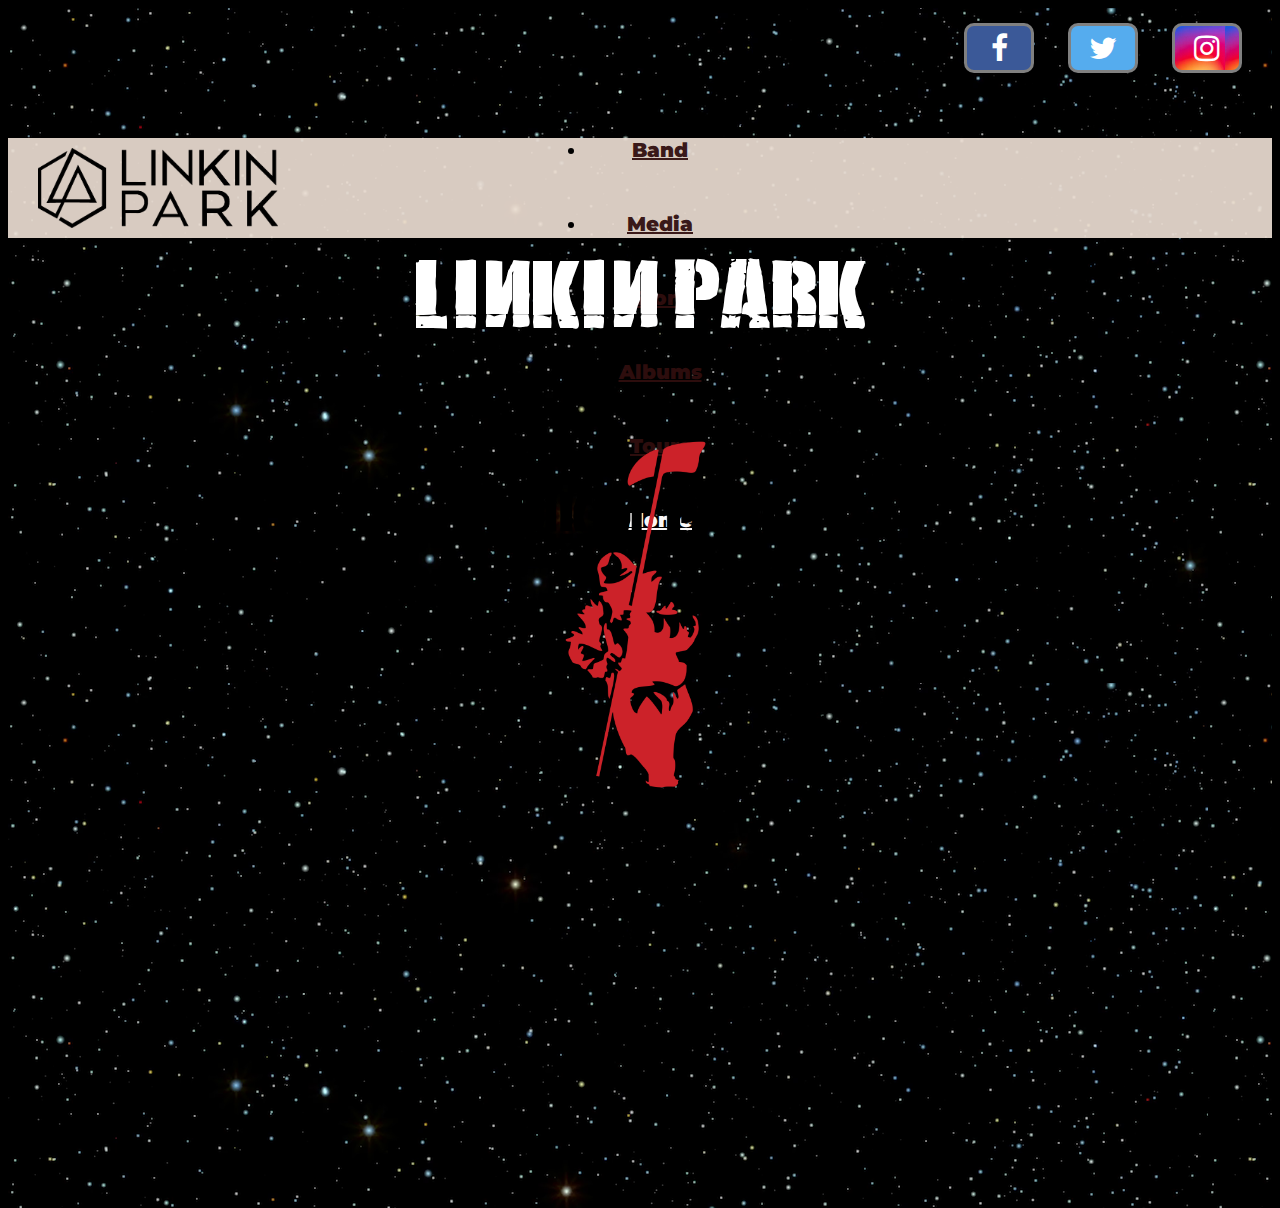
<file: index.html>
<!doctype html>
<html lang="en">

<head>
  <!-- Required meta tags -->
  <meta charset="utf-8">
  <meta name="viewport" content="width=device-width, initial-scale=1, shrink-to-fit=no">
  <!-- //FONT LINK: -->
  <link href="https://fonts.googleapis.com/css?family=Montserrat" rel="stylesheet">
  <!-- Bootstrap CSS -->
  <link rel="stylesheet" href="https://stackpath.bootstrapcdn.com/bootstrap/4.1.3/css/bootstrap.min.css" integrity="sha384-MCw98/SFnGE8fJT3GXwEOngsV7Zt27NXFoaoApmYm81iuXoPkFOJwJ8ERdknLPMO"
    crossorigin="anonymous">
  <link rel="stylesheet" href="https://cdnjs.cloudflare.com/ajax/libs/font-awesome/4.7.0/css/font-awesome.min.css">
  <!-- //CUSTOM CSS: -->
  <link rel="stylesheet" type="text/css" href="css/style.css">

  <title>Linkin Park Fan Page</title>
</head>

<body>


  <!-- // SOCIAL MEDIA LINKS ON TOP OF PAGE:  -->
  <center>
    <div class="night_sky" id="index_height">

      <div id="social_media_bar">
        <div class="float_right">
          <a href="https://www.facebook.com/linkinpark/" class="fa fa-facebook" target="blank"></a>
          <a href="https://twitter.com/linkinpark" class="fa fa-twitter" target="blank"></a>
          <a href="https://www.instagram.com/linkinpark/?hl=en" class="fa fa-instagram" target="blank"></a>
        </div>
      </div>


      <!-- //NAVIGATION BAR: -->
      <div id="navigation_bar">
        <span id="float_left">
          <img id="logo" src="assets/images/logo.png">
        </span>

        <ul class="nav nav-pills justify-content-end">
          <li class="nav-item" id="nav-option">
            <a class="nav-link" href="band.html">Band</a>
          </li>
          <li class="nav-item" id="nav-option">
            <a class="nav-link" href="media.html">Media</a>
          </li>
          <li class="nav-item" id="nav-option">
            <a class="nav-link" href="store.html">Store</a>
          </li>
          <li class="nav-item" id="nav-option">
            <a class="nav-link" href="albums.html">Albums</a>
          </li>
          <li class="nav-item" id="nav-option">
            <a class="nav-link" href="tours.html">Tours</a>
          </li>
          <li class="nav-item active" id="nav-option">
            <a class="nav-link" href="index.html">Home</a>
          </li>
        </ul>
      </div>


      <div id="home_name_div">
        <p id="home_name"> LINKIN PARK </p>
      </div>


      <div id="home_image_div">
        <img id="home_image" src="assets/images/home/homeimage.png">
      </div>


    </div>
  </center>
  <!-- Optional JavaScript -->
  <!-- jQuery first, then Popper.js, then Bootstrap JS -->
  <script src="https://code.jquery.com/jquery-3.3.1.slim.min.js" integrity="sha384-q8i/X+965DzO0rT7abK41JStQIAqVgRVzpbzo5smXKp4YfRvH+8abtTE1Pi6jizo"
    crossorigin="anonymous"></script>
  <script src="https://cdnjs.cloudflare.com/ajax/libs/popper.js/1.14.3/umd/popper.min.js" integrity="sha384-ZMP7rVo3mIykV+2+9J3UJ46jBk0WLaUAdn689aCwoqbBJiSnjAK/l8WvCWPIPm49"
    crossorigin="anonymous"></script>
  <script src="https://stackpath.bootstrapcdn.com/bootstrap/4.1.3/js/bootstrap.min.js" integrity="sha384-ChfqqxuZUCnJSK3+MXmPNIyE6ZbWh2IMqE241rYiqJxyMiZ6OW/JmZQ5stwEULTy"
    crossorigin="anonymous"></script>
</body>

</html>
</file>
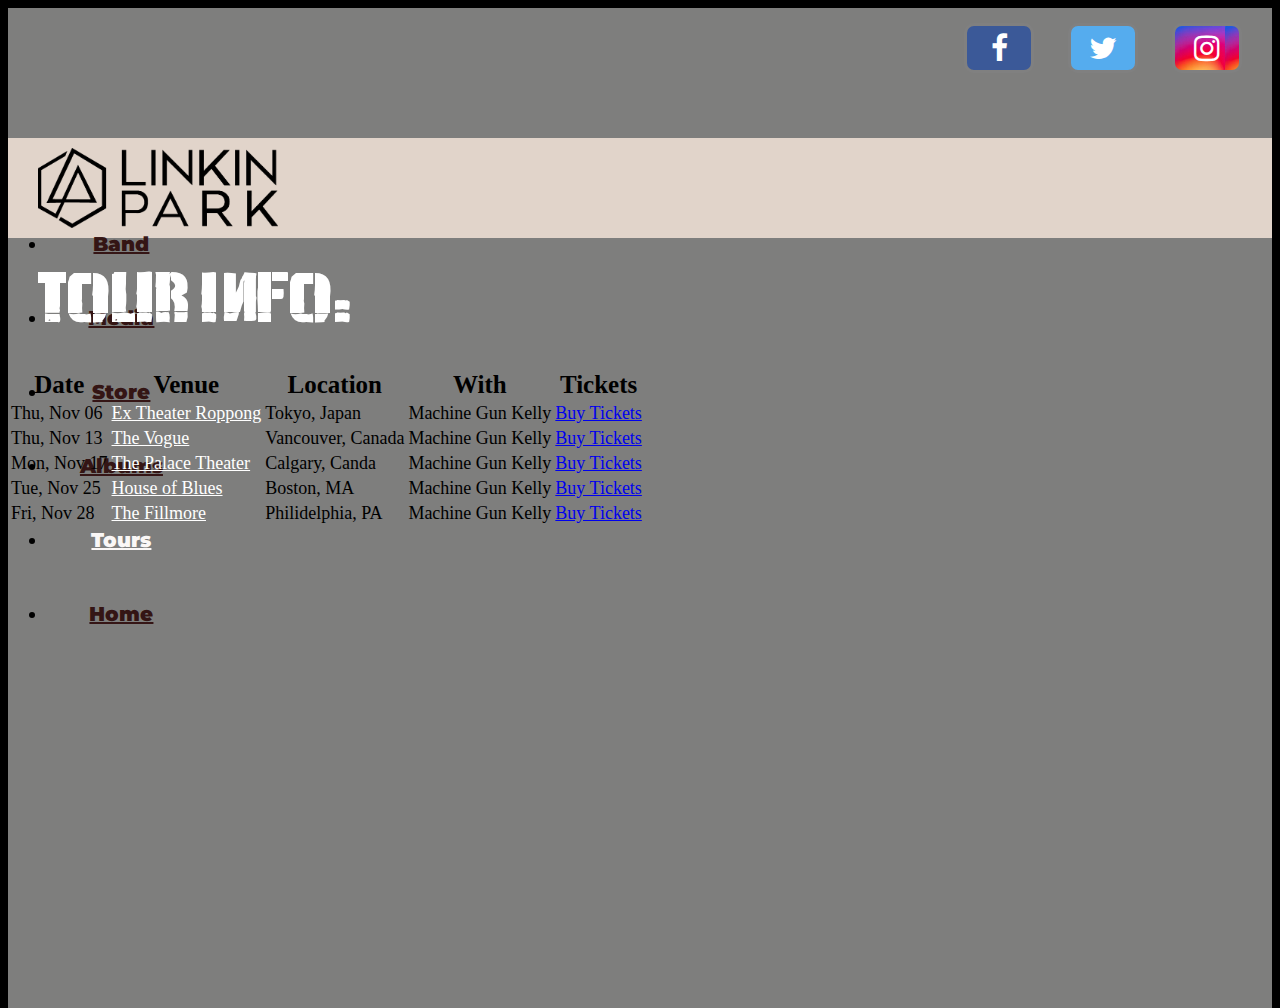
<file: tours.html>
<!doctype html>
<html lang="en">

<head>
  <!-- Required meta tags -->
  <meta charset="utf-8">
  <meta name="viewport" content="width=device-width, initial-scale=1, shrink-to-fit=no">
  <!-- //FONT LINK: -->
  <link href="https://fonts.googleapis.com/css?family=Montserrat" rel="stylesheet">
  <!-- Bootstrap CSS -->
  <link rel="stylesheet" href="https://stackpath.bootstrapcdn.com/bootstrap/4.1.3/css/bootstrap.min.css" integrity="sha384-MCw98/SFnGE8fJT3GXwEOngsV7Zt27NXFoaoApmYm81iuXoPkFOJwJ8ERdknLPMO"
    crossorigin="anonymous">
  <link rel="stylesheet" href="https://cdnjs.cloudflare.com/ajax/libs/font-awesome/4.7.0/css/font-awesome.min.css">
  <!-- //CUSTOM CSS: -->
  <link rel="stylesheet" type="text/css" href="css/style.css">

  <title>Linkin Park Fan Page</title>
</head>

<body>


  <!-- // SOCIAL MEDIA LINKS ON TOP OF PAGE:  -->

  <div class="grey_background" id="tour_height">

    <div id="social_media_bar">
      <div class="float_right">
        <a href="https://www.facebook.com/linkinpark/" class="fa fa-facebook" target="blank"></a>
        <a href="https://twitter.com/linkinpark" class="fa fa-twitter" target="blank"></a>
        <a href="https://www.instagram.com/linkinpark/?hl=en" class="fa fa-instagram" target="blank"></a>
      </div>
    </div>


    <!-- //NAVIGATION BAR: -->
    <div id="navigation_bar">
      <span id="float_left">
        <img id="logo" src="assets/images/logo.png">
      </span>

      <ul class="nav nav-pills justify-content-end">
        <li class="nav-item" id="nav-option">
          <a class="nav-link" href="band.html">Band</a>
        </li>
        <li class="nav-item" id="nav-option">
          <a class="nav-link" href="media.html">Media</a>
        </li>
        <li class="nav-item" id="nav-option">
          <a class="nav-link" href="store.html">Store</a>
        </li>
        <li class="nav-item" id="nav-option">
          <a class="nav-link" href="albums.html">Albums</a>
        </li>
        <li class="nav-item active" id="nav-option">
          <a class="nav-link" href="tours.html">Tours</a>
        </li>
        <li class="nav-item" id="nav-option">
          <a class="nav-link" href="index.html">Home</a>
        </li>
      </ul>
    </div>

    <div class="media_name"> TOUR INFO: </div>



    <div class="row justify-content-center">
      <div class="col-sm-10" id="tour_margin">
        <table class="table table-hover">
          <thead>
            <tr>
              <th class="tour_heading">Date</th>
              <th class="tour_heading">Venue</th>
              <th class="tour_heading">Location</th>
              <th class="tour_heading">With</th>
              <th class="tour_heading">Tickets</th>
            </tr>
          </thead>
          <tbody>
            <tr>
              <td class="align-middle">Thu, Nov 06</td>
              <td class="align-middle"><a class="venue_link" href="http://www.ex-theater.com">Ex Theater Roppong </a></td>
              <td class="align-middle">Tokyo, Japan</td>
              <td class="align-middle">Machine Gun Kelly</td>
              <td class="align-middle"><a href="https://www.stubhub.com/find/s/?q=linkin%20park" target="blank" class="btn btn-warning"
                  role="button">Buy
                  Tickets</a></td>
            </tr>
            <tr>
              <td class="align-middle">Thu, Nov 13</td>
              <td class="align-middle"> <a class="venue_link" href="https://voguetheatre.com/">The Vogue </a></td>
              <td class="align-middle">Vancouver, Canada</td>
              <td class="align-middle">Machine Gun Kelly</td>
              <td class="align-middle"><a href="https://www.stubhub.com/find/s/?q=linkin%20park" target="blank" class="btn btn-warning"
                  role="button">Buy
                  Tickets</a></td>
            </tr>
            <tr>
              <td class="align-middle">Mon, Nov 17</td>
              <td class="align-middle"> <a class="venue_link" href="https://www.thepalacetheatre.ca/"> The Palace
                  Theater</a></td>
              <td class="align-middle">Calgary, Canda</td>
              <td class="align-middle">Machine Gun Kelly</td>
              <td class="align-middle"><a href="https://www.stubhub.com/find/s/?q=linkin%20park" target="blank" class="btn btn-warning"
                  role="button">Buy
                  Tickets</a></td>
            </tr>
            <tr>
              <td class="align-middle">Tue, Nov 25</td>
              <td class="align-middle"> <a class="venue_link" href="http://www.houseofblues.com/boston">House of Blues</a></td>
              <td class="align-middle">Boston, MA</td>
              <td class="align-middle">Machine Gun Kelly</td>
              <td class="align-middle"><a href="https://www.stubhub.com/find/s/?q=linkin%20park" target="blank" class="btn btn-warning"
                  role="button">Buy
                  Tickets</a></td>
            </tr>
            <tr>
              <td class="align-middle">Fri, Nov 28</td>
              <td class="align-middle"> <a class="venue_link" href="http://www.thefillmorephilly.com/">The Fillmore</a></td>
              <td class="align-middle">Philidelphia, PA</td>
              <td class="align-middle">Machine Gun Kelly</td>
              <td class="align-middle"><a href="https://www.stubhub.com/find/s/?q=linkin%20park" target="blank" class="btn btn-warning"
                  role="button">Buy
                  Tickets</a></td>
            </tr>

          </tbody>
        </table>
      </div>
    </div>




  </div>



  </div>

  <!-- Optional JavaScript -->
  <!-- jQuery first, then Popper.js, then Bootstrap JS -->
  <script src="https://code.jquery.com/jquery-3.3.1.slim.min.js" integrity="sha384-q8i/X+965DzO0rT7abK41JStQIAqVgRVzpbzo5smXKp4YfRvH+8abtTE1Pi6jizo"
    crossorigin="anonymous"></script>
  <script src="https://cdnjs.cloudflare.com/ajax/libs/popper.js/1.14.3/umd/popper.min.js" integrity="sha384-ZMP7rVo3mIykV+2+9J3UJ46jBk0WLaUAdn689aCwoqbBJiSnjAK/l8WvCWPIPm49"
    crossorigin="anonymous"></script>
  <script src="https://stackpath.bootstrapcdn.com/bootstrap/4.1.3/js/bootstrap.min.js" integrity="sha384-ChfqqxuZUCnJSK3+MXmPNIyE6ZbWh2IMqE241rYiqJxyMiZ6OW/JmZQ5stwEULTy"
    crossorigin="anonymous"></script>
</body>

</html>
</file>
<file: css/style.css>
/* //PAGE HEIGHTS */
#index_height {
  height: 1200px;
}

#media_height {
  height: 2100px;
}

#band_height {
  height: 1500px;
}

#store_height {
  height: 1800px;
}

/* //LINK TO LINKIN PARK FONT: */
@font-face {
  font-family: "LinkinPark";
  src: url("css/linkinpark.ttf") format("truetype");
}


@font-face {
  font-family: "LinkinPark";
  src: url("linkinpark.ttf") format("truetype");
}


/* PAGE BACKGROUNDS:  */
body,
html {
  background-color: black;
  height: 100%;
}

.night_sky {
  background-image: url("../assets/images/home/nightsky.png");
  background-repeat: repeat;
}

.grey_background {
  background-color: rgb(126, 126, 125);
}

.night_forest {
  background-image: url("../assets/images/album/background.jpg");
  background-repeat: no-repeat;
}

/* //SOCIAL MEDIA BAR  */
#social_media_bar {
  height: 80px;
}

.float_right {
  float: right;
}

.fa {
  padding: 7px;
  font-size: 30px;
  width: 50px;
  text-align: center;
  text-decoration: none;
  margin: 15px 15px;
  border-style: solid;
  border-color: grey;
  border-width: 3px;
  border-radius: 10px;
}

.fa:hover {
  border-color: rgb(255, 202, 87);
}

.fa-facebook {
  background: #3b5998;
  color: white;
}

.fa-twitter {
  background: #55acee;
  color: white;
}

.fa-instagram {
  background-image: url("../assets/images/instagram.png");
  color: white;
  margin-right: 30px;
}

/* //LINK FORMAT */
ul.nav li a,
ul.nav li a:visited {
  color: rgba(48, 14, 14, 0.938) !important;
}

ul.nav li a:hover,
ul.nav li a:active {
  color: rgb(235, 170, 50) !important;
}

ul.nav li.active a {
  color: rgb(250, 247, 246) !important;
}

/* //NAVIGATION BAR: */
#navigation_bar {
  background-color: #e9dbd0ec;
  height: 100px;
}

#nav-option {
  font-family: "Montserrat", sans-serif;
  font-weight: 900;
  font-size: 20px;
  color: black;
  width: 12%;
  text-align: center;
  margin-top: 50px;
}

#logo {
  margin-top: 10px;
  margin-left: 30px;
  height: 80px;
}

#float_left {
  float: left;
}

/* //INDEX/HOME PAGE: */
#home_name {
  margin-top: 30px;
  color: white;
  font-size: 75px;
  font-family: "LinkinPark";
}

#home_image {
  width: 30%;
}

/* //MEDIA PAGE  */
.media_name {
  margin-left: 30px;
  margin-top: 40px;
  color: white;
  font-size: 55px;
  font-family: "LinkinPark";
}

.media-list {
  display: flex;
  flex-direction: row;
  justify-content: space-around;
  flex-wrap: wrap;
}

.media-card-wrapper {
  width: 450px;
  height: 350px;
  position: relative;
  margin-bottom: 25px;
  text-align: center;
}

.media-card {
  border-style: solid;
  border-width: 5px;
  border-color: white;
  width: 400px;
  height: 300px;
  display: block;
  position: absolute;
  left: 0;
  right: 0;
  margin: 0 auto 25px;
  border-radius: 8px;
  overflow: hidden;
  z-index: 0;
  transition: all 0.3s ease-in-out;
  box-shadow: 0 25px 50px rgba(0, 0, 0, 0.4);
}

.media-card > img {
  width: 100%;
  height: 100%;
}

.media-card:hover {
  width: 450px;
  height: 350px;
  z-index: 10;
  box-shadow: 0 50px 125px rgba(0, 0, 0, 0.4);
}

.media-list > iframe {
  margin-bottom: 50px;
}

.video {
  margin: 20px;
  padding: 2px;
  border-radius: 10px;
}

/* //ABOUT/BAND PAGE  */
.about_image {
  width: 400px;
  height: 300px;
  border-style: solid;
  border-width: 5px;
  border-color: white;
  border-radius: 8px;
}

#band_margin {
  margin-top: 40px;
  font-size: 18px;
}

#member_font {
  margin-top: 70px;
  font-family: "LinkinPark";
  font-size: 30px;
}

#member_font2 {
  margin-top: 58px;
  font-family: "LinkinPark";
  font-size: 30px;
}

/* //TOUR PAGE  */
#tour_height {
  height: 1000px;
}

.tour_heading {
  font-size: 25px;
}

#tour_margin {
  margin-top: 30px;
  font-size: 18px;
}

.venue_link {
  color: white;
  font-weight: 500;
}

.venue_link:hover {
  color: rgb(248, 164, 38);
  text-decoration: none;
}

/* //ALBUM PAGE  */

.album_image {
  width: 435px;
  height: 435px;
  border-style: solid;
  border-width: 5px;
  border-color: rgb(238, 238, 238);
  border-radius: 8px;
  margin-bottom: 50px;
}

#blackout {
  background-color: black;
}

.albums_name {
  padding-top: 40px;
  padding-left: 40px;
  color: white;
  font-size: 55px;
  font-family: "LinkinPark";
}

.album_row {
  line-height: 5px;
  min-height: 5px;
  height: 5px;
}

.album_div {
  width: 100%;
  background-color: #e9dbd0ec;
  padding: 20px 20px 0px 30px;
  border-style: solid;
  border-radius: 10px;
  border-width: 5px;
  border-color: rgb(238, 238, 238);
  margin-bottom: 75px;
}

#song_number {
  width: 20%;
  font-size: 15px;
}

#album_name {
  font-family: "LinkinPark";
  font-size: 25px;
}

#album_released {
  height: 20px;
  font-size: 15px;
}

#album_detail {
  font-size: 12px;
}

#top_image {
  margin-top: 5px;
  margin-bottom: 50px;
}

#album_text {
  font-size: 15px;
}

/* //STORE PAGE */

#store_navigation {
  background-color: #e9dbd0ec;
  height: 70px;
  border-radius: 10px 10px 0px 0px;
}

#store-option {
  font-family: "Montserrat", sans-serif;
  margin-top: 18px;
  font-weight: 900;
  font-size: 16px;
  color: black;
  width: 12%;
  text-align: center;
}

#store_name {
  font-family: "LinkinPark";
  font-size: 42px;
  color: black;
  padding: 13px;
}

#store_menu {
  background-color: rgba(250, 250, 244, 0.603);
  height: 95%;
  border-radius: 0px 0px 10px 10px;
}

.store_image {
  width: 100%;
  border-style: solid;
  border-width: 5px;
  border-color: rgb(238, 238, 238);
  border-radius: 8px;
}

#item_container {
  padding-top: 35px;
}

.item_container {
  float: left;
  width: 28%;
  text-align: center;
  color: white;
  margin-left: 4%;
}

.sold_out {
  font-family: "LinkinPark";
  font-size: 40px;
  padding-top: 3px;
  height: 50px;
  width: 96%;
  margin-left: 2%;
  background-color: rgba(250, 59, 59, 0.788);
  bottom: 100px;
  right: 0px;
  position: relative;
  border-radius: 5px;
}
</file>
